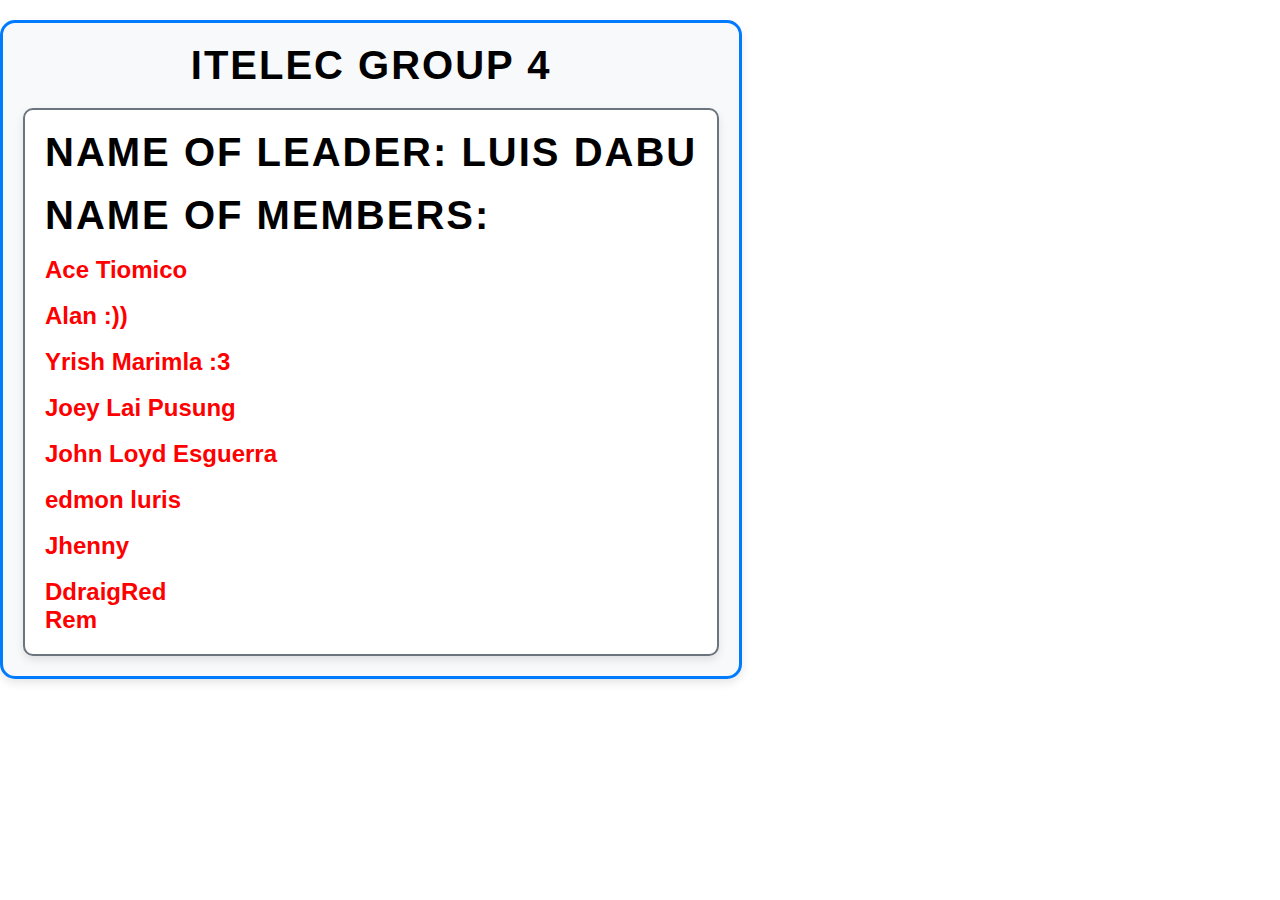
<file: index.html>
<!DOCTYPE html>
<html lang="en">
<head>
    <meta charset="UTF-8">
    <meta name="viewport" content="width=device-width, initial-scale=1.0">
    <title>Document</title>
    <link rel="stylesheet" href="./index.css">
</head>
<body>

    <div class="container1">
        <h1>ITELEC GROUP 4</h1>
    <div class="container2">
    <h1>Name of Leader: Luis Dabu</h1><br>
    <h1>NAME OF MEMBERS:</h1>
    
    <br>
    <h2> Ace Tiomico </h2><br>
    <h2> Alan :))</h2><br>
    <h2> Yrish Marimla :3 </h2><br>
    <h2> Joey Lai Pusung </h2><br>
    <h2> John Loyd Esguerra </h2><br>
    <h2> edmon luris </h2><br>
    <h2> Jhenny </h2><br>
    <h2> DdraigRed </h2>
    <h2> Rem </h2>
    </div>
    </div>
</body>
</html>
</file>
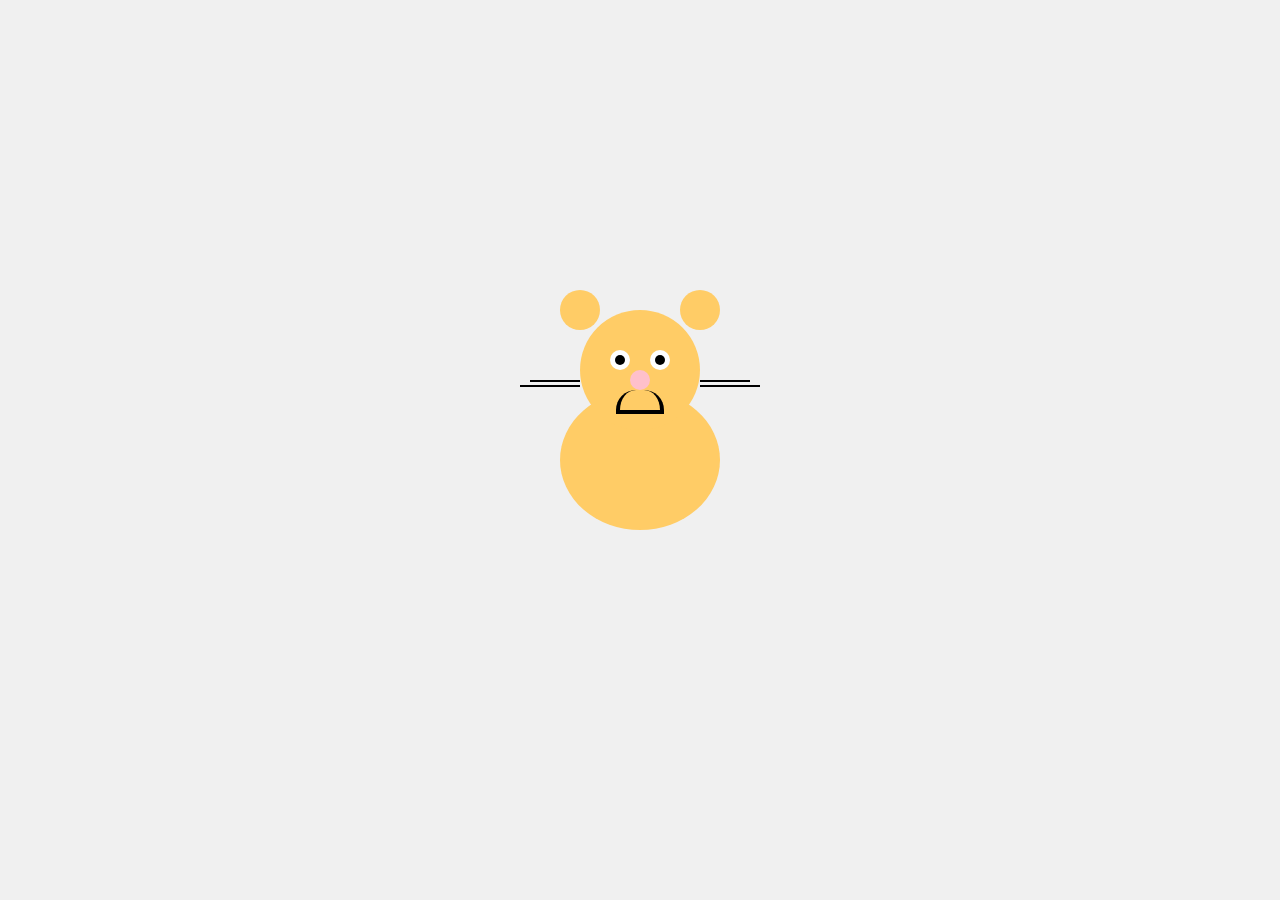
<file: extra.html>
<!DOCTYPE html>
<html lang="en">
<head>
    <meta charset="UTF-8">
    <meta name="viewport" content="width=device-width, initial-scale=1.0">
    <title>Cat Drawing with HTML and CSS</title>
    <style>
        body {
            display: flex;
            justify-content: center;
            align-items: center;
            height: 100vh;
            margin: 0;
            background-color: #f0f0f0;
        }
        
        .cat {
            position: relative;
            width: 200px;
            height: 200px;
        }

        /* Cat body */
        .body {
            position: absolute;
            width: 160px;
            height: 140px;
            background-color: #ffcc66;
            border-radius: 50%;
            top: 40px;
            left: 20px;
        }

        /* Cat head */
        .head {
            position: absolute;
            width: 120px;
            height: 120px;
            background-color: #ffcc66;
            border-radius: 50%;
            top: -40px;
            left: 40px;
        }

        /* Cat eyes */
        .eye-left, .eye-right {
            position: absolute;
            width: 20px;
            height: 20px;
            background-color: white;
            border-radius: 50%;
            top: 40px;
        }
        
        .eye-left {
            left: 30px;
        }

        .eye-right {
            right: 30px;
        }

        /* Cat pupils */
        .pupil-left, .pupil-right {
            position: absolute;
            width: 10px;
            height: 10px;
            background-color: black;
            border-radius: 50%;
            top: 5px;
        }
        
        .pupil-left {
            left: 5px;
        }

        .pupil-right {
            right: 5px;
        }

        /* Cat nose */
        .nose {
            position: absolute;
            width: 20px;
            height: 20px;
            background-color: pink;
            border-radius: 50%;
            top: 60px;
            left: 50%;
            transform: translateX(-50%);
        }

        /* Cat mouth */
        .mouth {
            position: absolute;
            width: 40px;
            height: 20px;
            border-radius: 50%;
            top: 80px;
            left: 50%;
            transform: translateX(-50%);
            border: 4px solid black;
            border-top: none;
            border-radius: 20px 20px 0 0;
        }

        /* Cat ears */
        .ear-left, .ear-right {
            position: absolute;
            width: 40px;
            height: 40px;
            background-color: #ffcc66;
            border-radius: 50%;
            top: -20px;
            transform: rotate(45deg);
        }

        .ear-left {
            left: -20px;
        }

        .ear-right {
            right: -20px;
        }

        /* Cat whiskers */
        .whiskers-left, .whiskers-right {
            position: absolute;
            width: 60px;
            height: 2px;
            background-color: black;
        }

        .whiskers-left {
            top: 75px;
            left: -60px;
        }

        .whiskers-right {
            top: 75px;
            right: -60px;
        }

        .whisker-top-left, .whisker-top-right {
            position: absolute;
            width: 50px;
            height: 2px;
            background-color: black;
        }

        .whisker-top-left {
            top: 70px;
            left: -50px;
        }

        .whisker-top-right {
            top: 70px;
            right: -50px;
        }
    </style>
</head>
<body>
    <div class="cat">
        <div class="body"></div>
        <div class="head">
            <div class="eye-left">
                <div class="pupil-left"></div>
            </div>
            <div class="eye-right">
                <div class="pupil-right"></div>
            </div>
            <div class="nose"></div>
            <div class="mouth"></div>
            <div class="ear-left"></div>
            <div class="ear-right"></div>
            <div class="whiskers-left"></div>
            <div class="whiskers-right"></div>
            <div class="whisker-top-left"></div>
            <div class="whisker-top-right"></div>
        </div>
    </div>
</body>
</html>
</file>
<file: index.css>
/* Resetting default margin and padding */
* {
    margin: 0;
    padding: 0;
    box-sizing: border-box;
}

/* Container 1 (Centered) */
.container1 {
    position: relative;
    display: inline-block;
    text-align: center;
    justify-content: center;
    padding: 20px;
    background-color: #f8f9fa;
    border: 3px solid #007bff; /* Blue border for the container */
    border-radius: 15px;
    box-shadow: 0px 4px 10px rgba(0, 0, 0, 0.1); /* Soft shadow */
    margin-top: 20px;
}

/* Title styling */
.container1 h1 {
    font-family: 'Roboto', sans-serif;
    font-size: 40px;
    font-weight: bold;
    color: black;
    text-transform: uppercase;
    letter-spacing: 2px;
}

/* Container 2 (Left-aligned content) */
.container2 {
    position: relative;
    display: inline-block;
    text-align: left;
    padding: 20px;
    margin-top: 20px;
    background-color: #ffffff;
    border: 2px solid #6c757d; /* Gray border for container2 */
    border-radius: 10px;
    box-shadow: 0px 4px 8px rgba(0, 0, 0, 0.1);
}

/* Leader and member name styling */
h2{
    font-family: 'Roboto', sans-serif;
    color: red;
}
</file>
